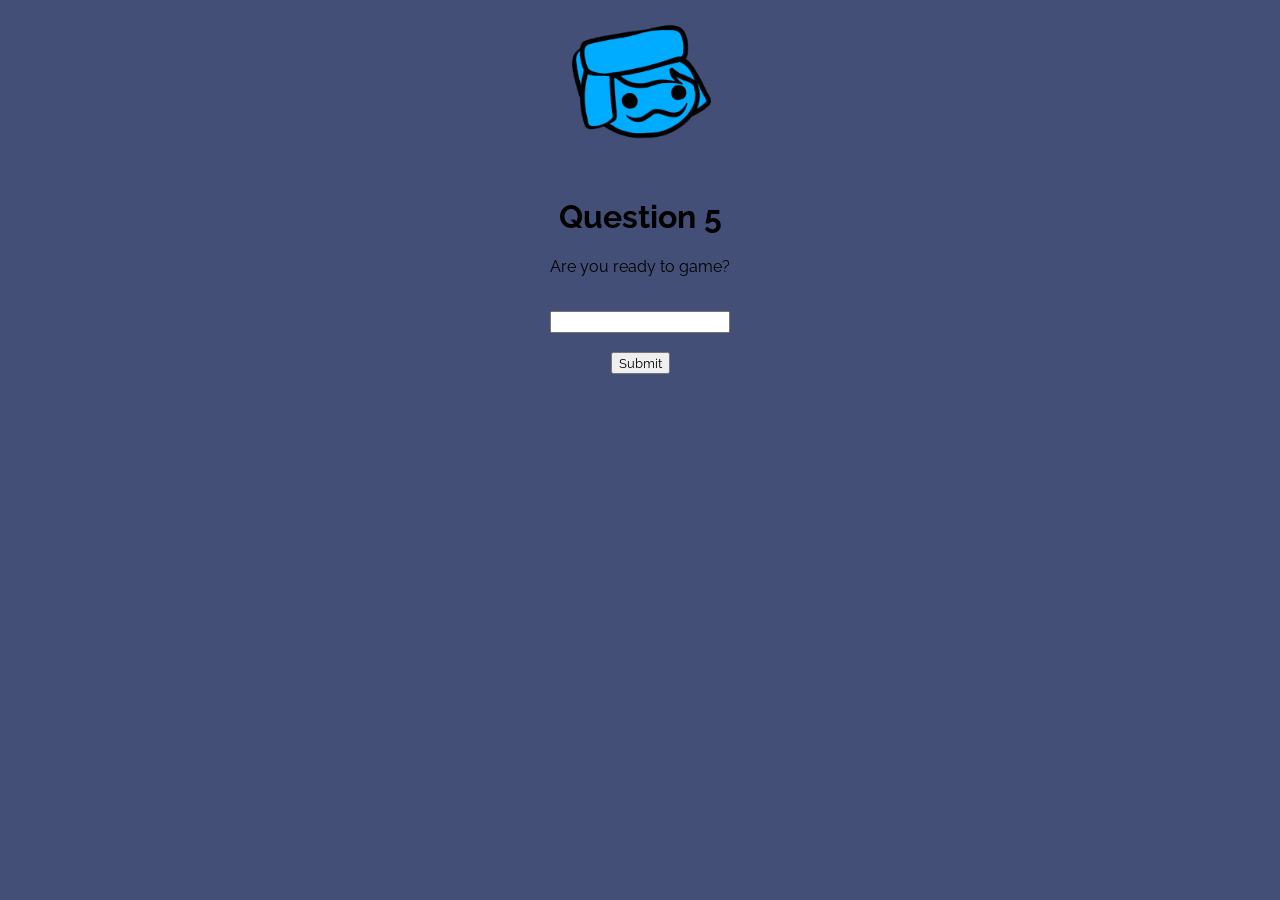
<file: five.html>
<!DOCTYPE html>
<html>
  <head>
    <link rel="apple-touch-icon" sizes="180x180" href="/img/apple-touch-icon.png">
    <link rel="icon" type="image/png" sizes="32x32" href="/img/favicon-32x32.png">
    <link rel="icon" type="image/png" sizes="16x16" href="/img/favicon-16x16.png">
    <link rel="manifest" href="/img/site.webmanifest">
    <link rel="mask-icon" href="/img/safari-pinned-tab.svg" color="#5bbad5">
    <meta name="msapplication-TileColor" content="#2d89ef">
    <meta name="theme-color" content="#ffffff">
    <link rel="stylesheet" href="./css/styles.css" />
    <img src="./img/android-chrome-384x384.png" width="150" height="150"/>
    <br>
    <script type="text/javascript">
      /***********************************************
      * Disable "Enter" key in Form script- By Nurul Fadilah(nurul@REMOVETHISvolmedia.com)
      * This notice must stay intact for use
      * Visit http://www.dynamicdrive.com/ for full source code
      ***********************************************/               
      function handleEnter (field, event) {
        var keyCode = event.keyCode ? event.keyCode : event.which ? event.which : event.charCode;
        if (keyCode == 13) {
          var i;
          for (i = 0; i < field.form.elements.length; i++)
            if (field == field.form.elements[i])
              break;
          i = (i + 1) % field.form.elements.length;
          field.form.elements[i].focus();
          return false;
        } 
        else
          return true;
      }     
    </script>
		<title>Question 5</title>
	</head>
  <body>
    <script>
      var attempt = 3; // Variable to count number of attempts.
      // Below function Executes on click of login button.
      function validate(){
        var username = document.getElementById("username").value;
        if ( username == "Yes"){
          alert ("Correct");
         window.location = "saveforlater.html"; // Redirecting to other page.
         return false;
        }
        else{
          attempt --;// Decrementing by one.
          alert("You have "+attempt+" attempt(s) left!");
          // Disabling fields after 3 attempts.
          if( attempt == 0){
            document.getElementById("username").disabled = true;
            document.getElementById("submit").disabled = true;
            return false;
          }
        }
      }
    </script>
    <div class="Question">
      <h1>Question 5</h1>
      <p>Are you ready to game?</p>
			<br>
      <form id="form_id" method="post" name="myform">
        <input type="text" name="Answer" id="username" onkeypress="return handleEnter(this, event)"/>
        <br>
        <br>
        <input type="button" value="Submit" id="submit" onclick="validate()"/>
        </form>
  </body>
</html>
</file>
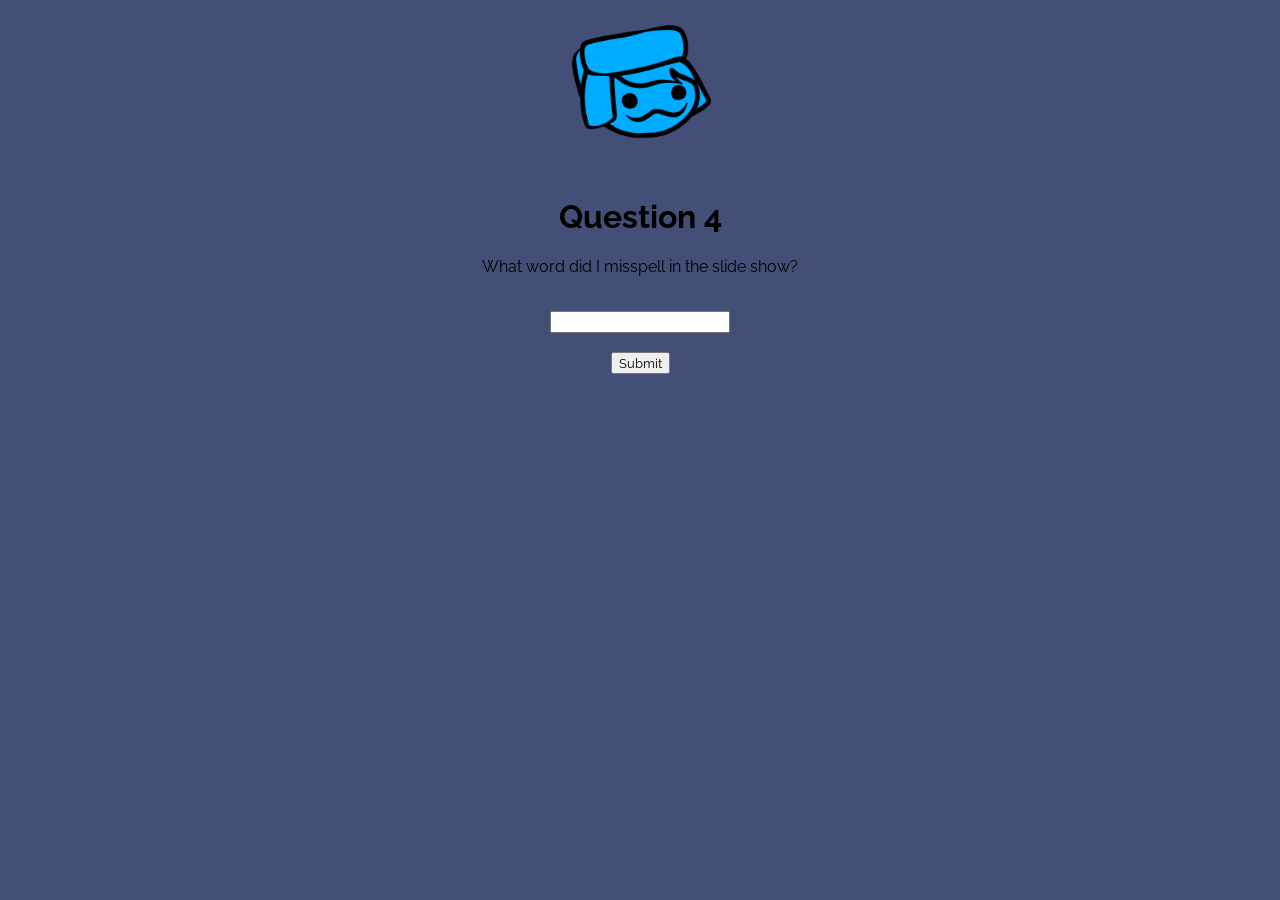
<file: four.html>
<!DOCTYPE html>
<html>
  <head>
    <link rel="apple-touch-icon" sizes="180x180" href="/img/apple-touch-icon.png">
    <link rel="icon" type="image/png" sizes="32x32" href="/img/favicon-32x32.png">
    <link rel="icon" type="image/png" sizes="16x16" href="/img/favicon-16x16.png">
    <link rel="manifest" href="/img/site.webmanifest">
    <link rel="mask-icon" href="/img/safari-pinned-tab.svg" color="#5bbad5">
    <meta name="msapplication-TileColor" content="#2d89ef">
    <meta name="theme-color" content="#ffffff">
    <link rel="stylesheet" href="./css/styles.css" />
    <img src="./img/android-chrome-384x384.png" width="150" height="150"/>
    <br>
    <script type="text/javascript">
      /***********************************************
      * Disable "Enter" key in Form script- By Nurul Fadilah(nurul@REMOVETHISvolmedia.com)
      * This notice must stay intact for use
      * Visit http://www.dynamicdrive.com/ for full source code
      ***********************************************/               
      function handleEnter (field, event) {
        var keyCode = event.keyCode ? event.keyCode : event.which ? event.which : event.charCode;
        if (keyCode == 13) {
          var i;
          for (i = 0; i < field.form.elements.length; i++)
            if (field == field.form.elements[i])
              break;
          i = (i + 1) % field.form.elements.length;
          field.form.elements[i].focus();
          return false;
        } 
        else
          return true;
      }     
    </script>
		<title>Question 4</title>
	</head>
  <body>
    <script>
      var attempt = 3; // Variable to count number of attempts.
      // Below function Executes on click of login button.
      function validate(){
        var username = document.getElementById("username").value;
        if ( username == "fve"){
          alert ("Correct");
         window.location = "five.html"; // Redirecting to other page.
         return false;
        }
        else{
          attempt --;// Decrementing by one.
          alert("You have "+attempt+" attempt(s) left!");
          // Disabling fields after 3 attempts.
          if( attempt == 0){
            document.getElementById("username").disabled = true;
            document.getElementById("submit").disabled = true;
            return false;
          }
        }
      }
    </script>
    <div class="Question">
      <h1>Question 4</h1>
      <p>What word did I misspell in the slide show?</p>
			<br>
      <form id="form_id" method="post" name="myform">
        <input type="text" name="Answer" id="username" onkeypress="return handleEnter(this, event)"/>
        <br>
        <br>
        <input type="button" value="Submit" id="submit" onclick="validate()"/>
        </form>
  </body>
</html>
</file>
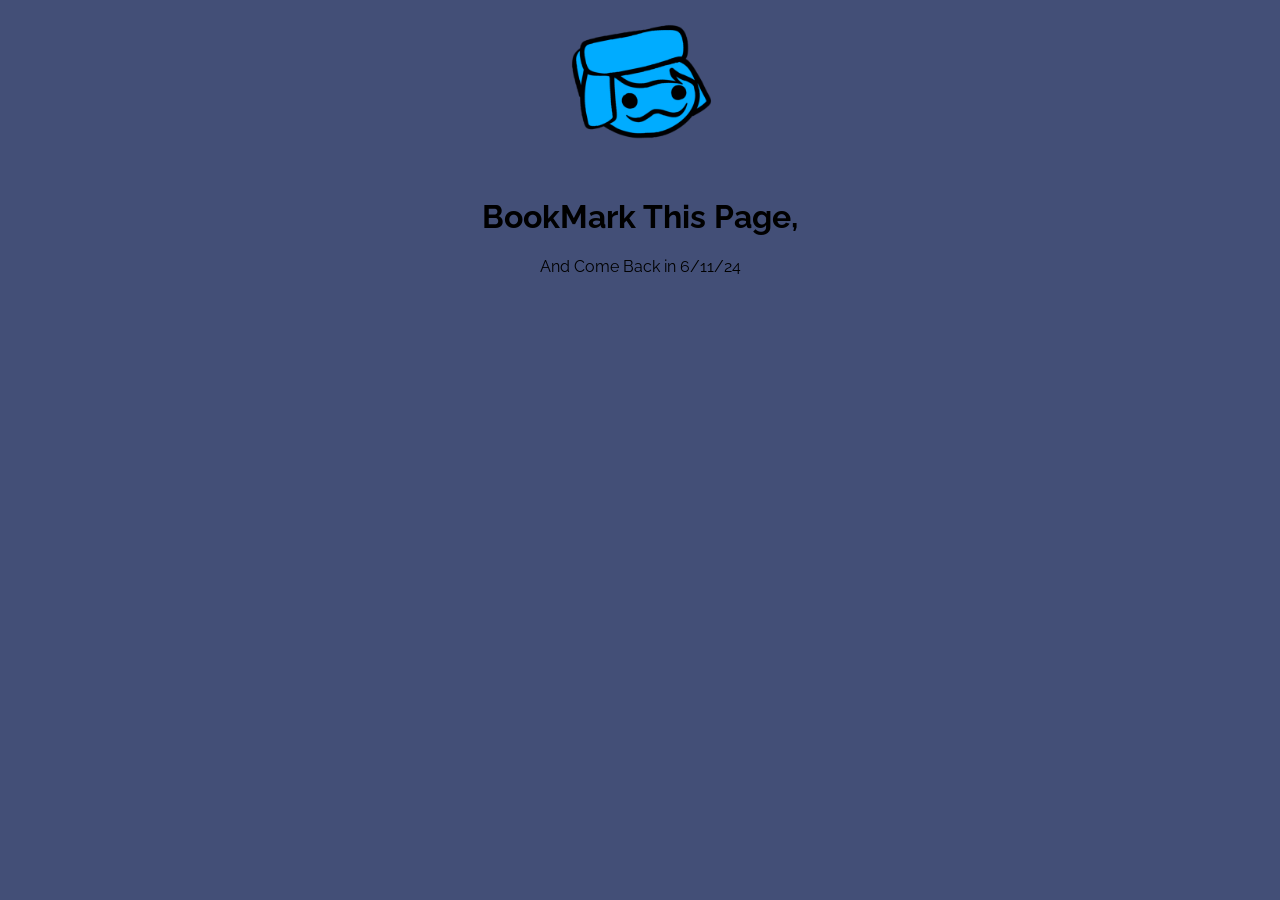
<file: saveforlater.html>
<!DOCTYPE html>
<html>
  <head>
    <link rel="apple-touch-icon" sizes="180x180" href="/img/apple-touch-icon.png">
    <link rel="icon" type="image/png" sizes="32x32" href="/img/favicon-32x32.png">
    <link rel="icon" type="image/png" sizes="16x16" href="/img/favicon-16x16.png">
    <link rel="manifest" href="/img/site.webmanifest">
    <link rel="mask-icon" href="/img/safari-pinned-tab.svg" color="#5bbad5">
    <meta name="msapplication-TileColor" content="#2d89ef">
    <meta name="theme-color" content="#ffffff">
    <link rel="stylesheet" href="./css/styles.css" />
    <img src="./img/android-chrome-384x384.png" width="150" height="150"/>
    <br>
		<title>6/11/24</title>
	</head>
  <body>
    <div class="Question">
      <h1>BookMark This Page,</h1>
      <p>And Come Back in 6/11/24</p>
  </body>
</html>
</file>
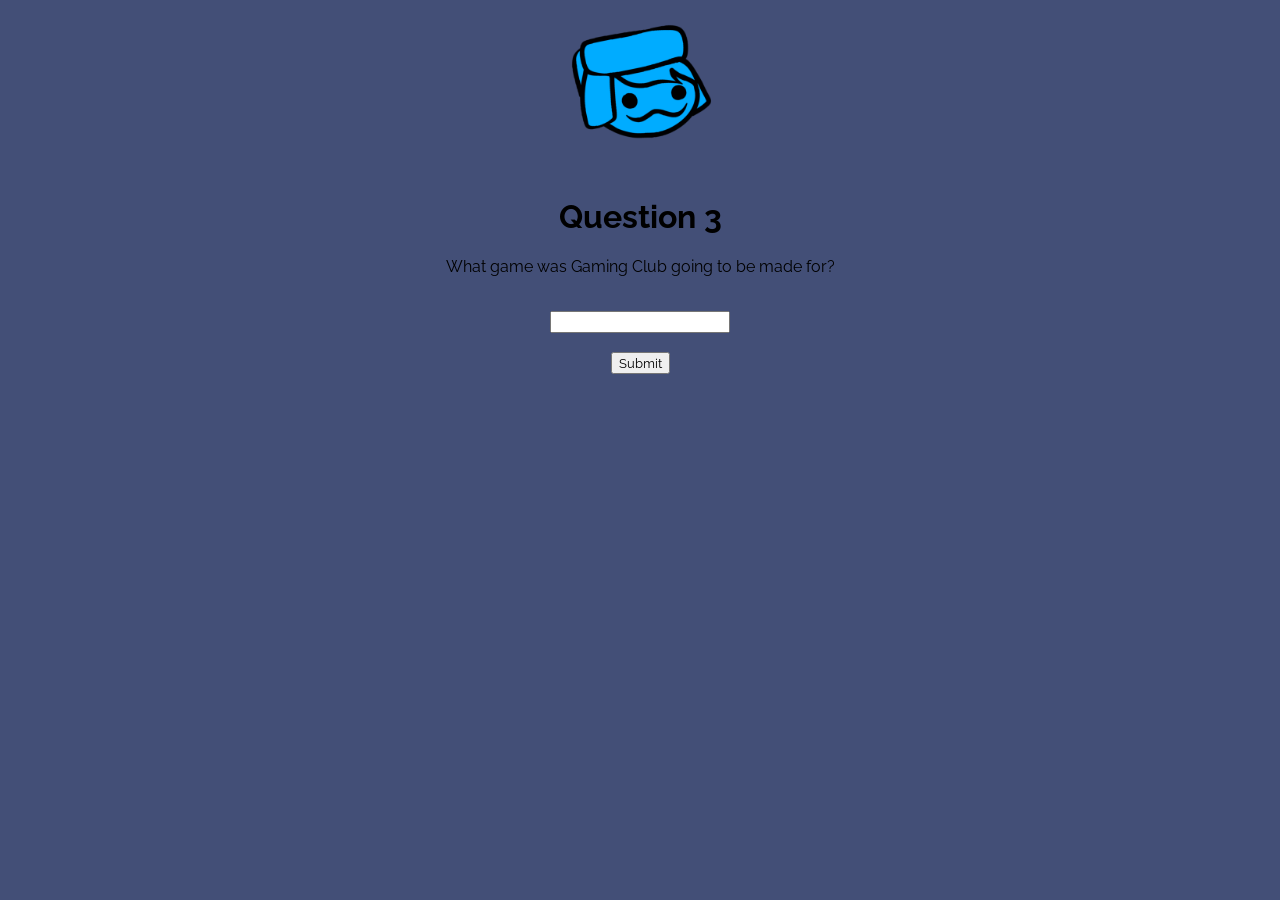
<file: three.html>
<!DOCTYPE html>
<html>
  <head>
    <link rel="apple-touch-icon" sizes="180x180" href="/img/apple-touch-icon.png">
    <link rel="icon" type="image/png" sizes="32x32" href="/img/favicon-32x32.png">
    <link rel="icon" type="image/png" sizes="16x16" href="/img/favicon-16x16.png">
    <link rel="manifest" href="/img/site.webmanifest">
    <link rel="mask-icon" href="/img/safari-pinned-tab.svg" color="#5bbad5">
    <meta name="msapplication-TileColor" content="#2d89ef">
    <meta name="theme-color" content="#ffffff">
    <link rel="stylesheet" href="./css/styles.css" />
    <img src="./img/android-chrome-384x384.png" width="150" height="150"/>
    <br>
    <script type="text/javascript">
      /***********************************************
      * Disable "Enter" key in Form script- By Nurul Fadilah(nurul@REMOVETHISvolmedia.com)
      * This notice must stay intact for use
      * Visit http://www.dynamicdrive.com/ for full source code
      ***********************************************/               
      function handleEnter (field, event) {
        var keyCode = event.keyCode ? event.keyCode : event.which ? event.which : event.charCode;
        if (keyCode == 13) {
          var i;
          for (i = 0; i < field.form.elements.length; i++)
            if (field == field.form.elements[i])
              break;
          i = (i + 1) % field.form.elements.length;
          field.form.elements[i].focus();
          return false;
        } 
        else
          return true;
      }     
    </script>
		<title>Question 3</title>
	</head>
  <body>
    <script>
      var attempt = 3; // Variable to count number of attempts.
      // Below function Executes on click of login button.
      function validate(){
        var username = document.getElementById("username").value;
        if ( username == "Inscryption"){
          alert ("Correct");
         window.location = "four.html"; // Redirecting to other page.
         return false;
        }
        else{
          attempt --;// Decrementing by one.
          alert("You have "+attempt+" attempt(s) left!");
          // Disabling fields after 3 attempts.
          if( attempt == 0){
            document.getElementById("username").disabled = true;
            document.getElementById("submit").disabled = true;
            return false;
          }
        }
      }
    </script>
    <div class="Question">
      <h1>Question 3</h1>
      <p>What game was Gaming Club going to be made for?</p>
			<br>
      <form id="form_id" method="post" name="myform">
        <input type="text" name="Answer" id="username" onkeypress="return handleEnter(this, event)"/>
        <br>
        <br>
        <input type="button" value="Submit" id="submit" onclick="validate()"/>
        </form>
  </body>
</html>
</file>
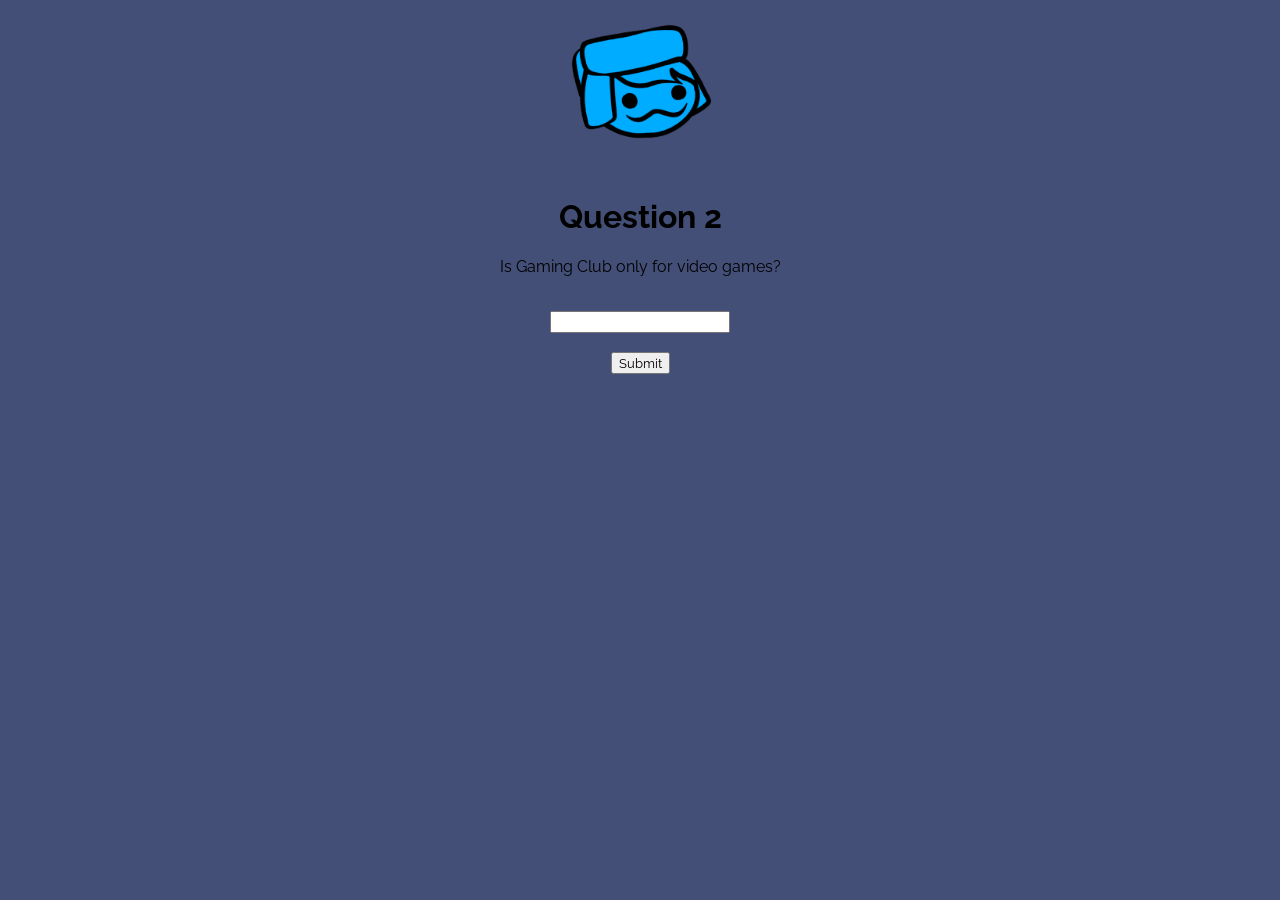
<file: two.html>
<!DOCTYPE html>
<html>
  <head>
    <link rel="apple-touch-icon" sizes="180x180" href="/img/apple-touch-icon.png">
    <link rel="icon" type="image/png" sizes="32x32" href="/img/favicon-32x32.png">
    <link rel="icon" type="image/png" sizes="16x16" href="/img/favicon-16x16.png">
    <link rel="manifest" href="/img/site.webmanifest">
    <link rel="mask-icon" href="/img/safari-pinned-tab.svg" color="#5bbad5">
    <meta name="msapplication-TileColor" content="#2d89ef">
    <meta name="theme-color" content="#ffffff">
    <link rel="stylesheet" href="./css/styles.css" />
    <img src="./img/android-chrome-384x384.png" width="150" height="150"/>
    <br>
    <script type="text/javascript">
      /***********************************************
      * Disable "Enter" key in Form script- By Nurul Fadilah(nurul@REMOVETHISvolmedia.com)
      * This notice must stay intact for use
      * Visit http://www.dynamicdrive.com/ for full source code
      ***********************************************/               
      function handleEnter (field, event) {
        var keyCode = event.keyCode ? event.keyCode : event.which ? event.which : event.charCode;
        if (keyCode == 13) {
          var i;
          for (i = 0; i < field.form.elements.length; i++)
            if (field == field.form.elements[i])
              break;
          i = (i + 1) % field.form.elements.length;
          field.form.elements[i].focus();
          return false;
        } 
        else
          return true;
      }     
    </script>
		<title>Question 2</title>
	</head>
  <body>
    <script>
      var attempt = 3; // Variable to count number of attempts.
      // Below function Executes on click of login button.
      function validate(){
        var username = document.getElementById("username").value;
        if ( username == "No"){
          alert ("Correct");
         window.location = "three.html"; // Redirecting to other page.
         return false;
        }
        else{
          attempt --;// Decrementing by one.
          alert("You have "+attempt+" attempt(s) left!");
          // Disabling fields after 3 attempts.
          if( attempt == 0){
            document.getElementById("username").disabled = true;
            document.getElementById("submit").disabled = true;
            return false;
          }
        }
      }
    </script>
    <div class="Question">
      <h1>Question 2</h1>
      <p>Is Gaming Club only for video games?</p>
			<br>
      <form id="form_id" method="post" name="myform">
        <input type="text" name="Answer" id="username" onkeypress="return handleEnter(this, event)"/>
        <br>
        <br>
        <input type="button" value="Submit" id="submit" onclick="validate()"/>
        </form>
  </body>
</html>
</file>
<file: css/styles.css>
@import url('https://fonts.googleapis.com/css?family=Raleway:300,400');
@import url('https://fonts.googleapis.com/css?family=Rubik+Glitch:300,400');

* {
    box-sizing: border-box;
    font-family: Raleway;
    color: black;
}

html {
    background-color: rgb(67, 79, 119);
}

img {
    display: block;
    margin-left: auto;
    margin-right: auto;
}

h1 {
    text-align: center;
}

.Question {
    text-align: center;  
}
</file>
